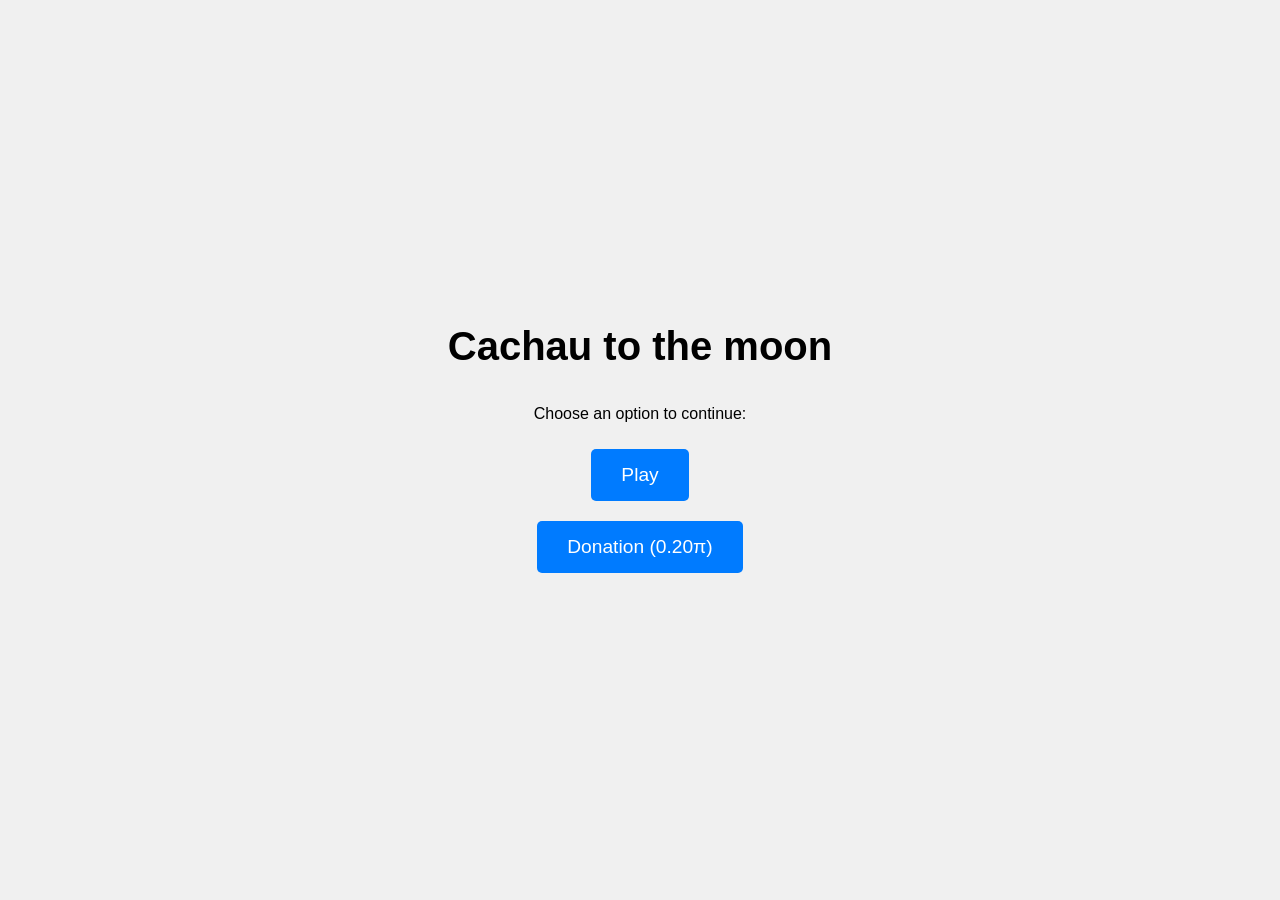
<file: index.html>
<!DOCTYPE html>
<html lang="en">
<head>
    <meta charset="UTF-8">
    <meta name="viewport" content="width=device-width, initial-scale=1.0">
    <title>Cachau To The Moon</title>
    <style>
        body {
            font-family: Arial, sans-serif;
            text-align: center;
            margin: 0;
            padding: 0;
            background-color: #f0f0f0;
            display: flex;
            flex-direction: column;
            justify-content: center;
            align-items: center;
            height: 100vh;
        }

        h1 {
            font-size: 2.5rem;
            margin-bottom: 20px;
        }

        button {
            padding: 15px 30px;
            font-size: 1.2rem;
            color: white;
            background-color: #007bff;
            border: none;
            border-radius: 5px;
            cursor: pointer;
            transition: background-color 0.3s;
            margin: 10px;
        }

        button:hover {
            background-color: #0056b3;
        }

        #message {
            margin-top: 20px;
            font-size: 1.2rem;
            color: green;
        }
    </style>
</head>
<body>
    <h1>Cachau to the moon</h1>
    <p>Choose an option to continue:</p>
    <button id="playButton">Play</button>
    <button id="donateButton">Donation (0.20π)</button>
    <div id="message"></div>
    <script type=»text/javascript»>
        document.oncontextmenu = function(){return false;}
    </script>
    <script src="https://sdk.minepi.com/pi-sdk.js"></script>
    <script>
        // Inicializar el SDK de Pi Network
        if (typeof Pi !== "undefined") {
            Pi.init({
                version: "2.0",
                sandbox: true // Cambiar a false en producción
            });
        }else {
            console.error("El SDK de Pi Network no está disponible.");
        }

        const donateButton = document.getElementById("donateButton");
        const playButton = document.getElementById("playButton");
        const messageElement = document.getElementById("message");

        // Verificar si el usuario ya realizó la compra
        const hasPurchased = localStorage.getItem("hasPurchased");

        // Mostrar el botón de compra solo si no se ha comprado
        if (!hasPurchased) {
           donateButton.style.display = "block";
        }

        // Función para manejar la donación
        async function handleDonation() {
            try {
                const payment = await Pi.createPayment({
                    amount: 0.20, // Cantidad de Pi a donar
                    memo: "Voluntary donation", // Descripción de la donación
                    metadata: { purpose: "donation" , productid: "1234567890"}, // Información adicional
                });

                // Si el pago se completa con éxito
                if (payment) {
                    messageElement.textContent = "Thank you for donating 0.20π!";
                    donateButton.style.display = "none"; // Ocultar el botón
                    localStorage.setItem("hasPurchased", true); // Guardar el estado de la compra
                }
            } catch (error) {
                console.error("Error processing donation:", error);
                messageElement.textContent = "Donation error. Try again later.";
            }
        }

        // Función para iniciar el juego
        function startGame() {
            window.location.href = "juego.html"; // Cambia "juego.html" por la URL de tu juego
        }

        // Eventos para los botones
        donateButton.addEventListener("click", handleDonation);
        playButton.addEventListener("click", startGame);
    </script>
</body>
</html>
</file>
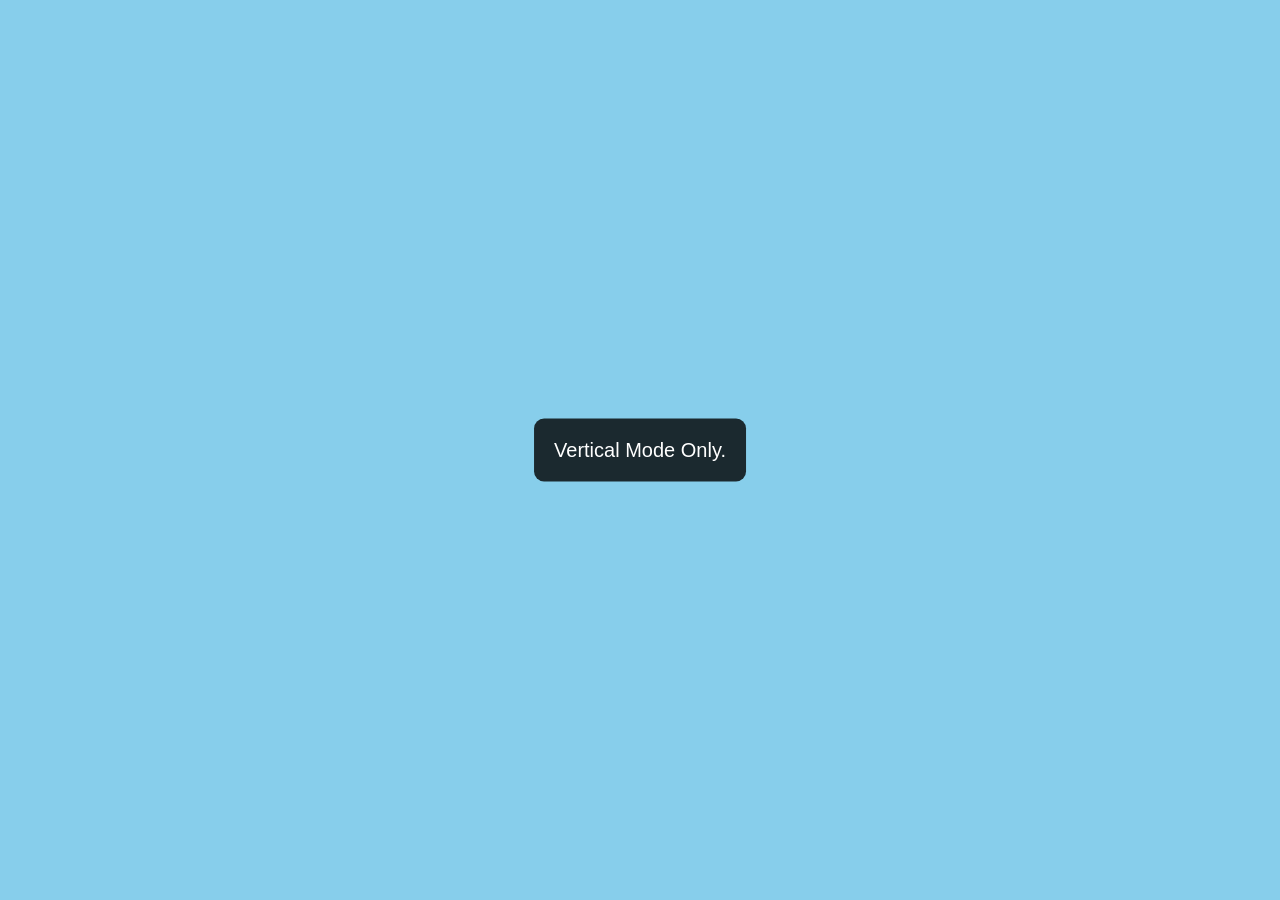
<file: juego.html>
<!DOCTYPE html>
<html lang="en">
<head>
    <meta charset="UTF-8">
    <meta name="viewport" content="width=device-width, initial-scale=1.0">
    <title>Juego</title>
    <!-- Vincular el archivo CSS externo -->
        <link rel="stylesheet" href="styles.css">
        <script src="script.js" defer></script>
    </head>
    <body>
        <div id="game-container">
            <canvas id="backgroundCanvas"></canvas>
            <canvas id="gameCanvas"></canvas>
            <div id="scoreboard">
                <span>Toques: <span id="tapScore">0</span></span>
                <span>Monedas: <span id="coinScore">0</span></span>
                <span>Distancia: <span id="distanceScore">0</span></span>
                <span>Puntuación Total: <span id="totalScore">0</span></span>
            </div>
        </div>
    </body>
</html>
</file>
<file: styles.css>
/* Estilos básicos */
body {
    margin: 0;
    padding: 0;
    display: flex;
    justify-content: center;
    align-items: center;
    width: 100vw; /* Ancho completo de la ventana */
    height: 100vh; /* Alto completo de la ventana */
    background-color: #87CEEB; /* Fondo azul simulando el cielo */
    font-family: Arial, sans-serif;
    overflow: hidden; /* Evitar scroll */
}

#game-container {
    position: relative;
    width: 100vw; /* Ancho completo del dispositivo */
    height: 100vh; /* Alto completo del dispositivo */
    overflow: hidden;
    border: none; /* Eliminar bordes */
}

#backgroundCanvas, #gameCanvas {
    position: absolute;
    top: 0;
    left: 0;
    width: 100%; /* Ajustar al ancho del contenedor */
    height: 100%; /* Ajustar al alto del contenedor */
    display: block;
}

#backgroundCanvas {
    z-index: 1; /* Fondo detrás */
}

#gameCanvas {
    z-index: 2; /* Elementos del juego encima */
}

#scoreboard {
    position: fixed;
    top: 0;
    left: 0;
    width: 100%;
    background: rgba(0, 0, 0, 0.8);
    color: white;
    padding: 5px 20px;
    display: flex;
    justify-content: space-between;
    align-items: center;
    font-size: 14px;
    z-index: 1000;
    box-shadow: 0px 2px 5px rgba(0, 0, 0, 0.5);
}

#scoreboard span {
    margin: 0 10px;
}

/* Forzar orientación vertical */
@media (orientation: landscape) {
    body::before {
        content: "Vertical Mode Only.";
        position: absolute;
        top: 50%;
        left: 50%;
        transform: translate(-50%, -50%);
        font-size: 20px;
        color: white;
        background: rgba(0, 0, 0, 0.8);
        padding: 20px;
        border-radius: 10px;
        text-align: center;
        z-index: 2000;
    }

    #game-container {
        display: none; /* Ocultar el juego en modo horizontal */
    }
}
</file>
